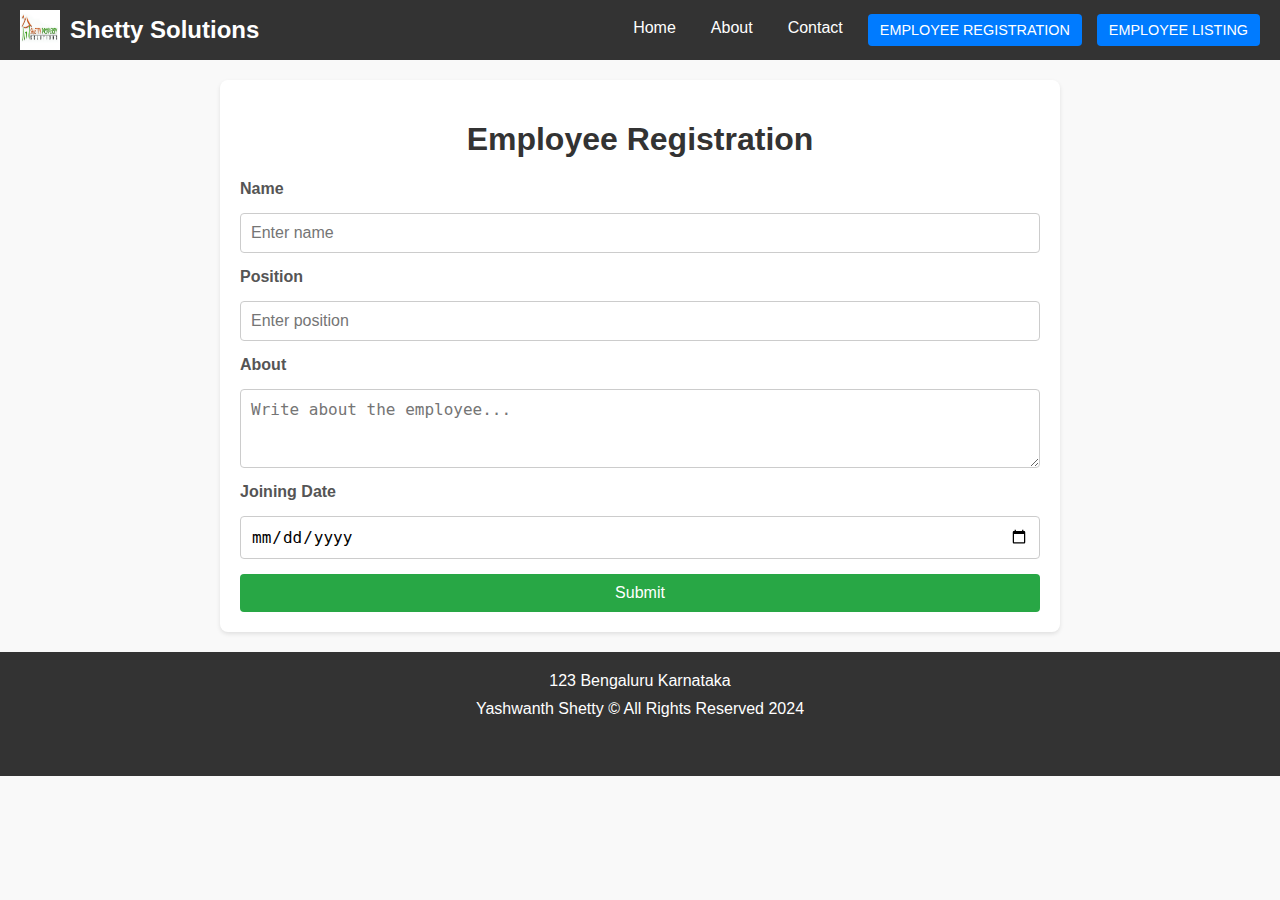
<file: index.html>
<!DOCTYPE html>
<html lang="en">
<head>
  <meta charset="UTF-8">
  <meta name="viewport" content="width=device-width, initial-scale=1.0">
  <title>Employee Registration</title>
  <link rel="stylesheet" href="styles.css">
  <link
    rel="stylesheet"
    href="https://cdnjs.cloudflare.com/ajax/libs/font-awesome/6.5.1/css/all.min.css"
    integrity="sha512-dZsxyxlScsFLL9jU6ynF7YpSvP8KEDwl82X9lLVYQXt2qPzTCFHz9jPiXbAKk7ymOyoO/+rCP+Er+AJVce5Chg=="
    crossorigin="anonymous"
    referrerpolicy="no-referrer"
  />
</head>
<body>
  <!-- Header Section -->
  <header>
    <div class="header-container">
      <div class="logo-container">
        <img src="logo.png" alt="Logo" class="logo">
        <span class="company-name">Shetty Solutions</span>
      </div>
      <nav class="nav-container">
        <a href="#">Home</a>
        <a href="#">About</a>
        <a href="#">Contact</a>
        <a href="index.html" class="button">Employee Registration</a>
        <a href="employee-listing.html" class="button">Employee Listing</a>
      </nav>
    </div>
  </header>

  <!-- Main Content Section -->
  <main>
    <div class="container">
      <h1>Employee Registration</h1>
      <form id="employeeForm" class="form">
        <label for="name">Name</label>
        <input type="text" id="name" placeholder="Enter name" required>

        <label for="position">Position</label>
        <input type="text" id="position" placeholder="Enter position" required>

        <label for="about">About</label>
        <textarea id="about" placeholder="Write about the employee..." rows="3" required></textarea>

        <label for="joining_date">Joining Date</label>
        <input type="date" id="joining_date" required>

        <button type="submit" class="submit-button">Submit</button>
      </form>
    </div>
  </main>

  <!-- Footer Section -->
  <footer>
    <div class="footer-content">
      <p>123 Bengaluru Karnataka</p>
      <p>Yashwanth Shetty © All Rights Reserved 2024</p>
      <div class="social-icons">
        <a href="#"><i class="fab fa-facebook"></i></a>
        <a href="#"><i class="fab fa-twitter"></i></a>
        <a href="#"><i class="fab fa-linkedin"></i></a>
        <a href="#"><i class="fab fa-instagram"></i></a>
      </div>
    </div>
  </footer>

  <script>
    document.getElementById('employeeForm').addEventListener('submit', function (e) {
      e.preventDefault();

      const name = document.getElementById('name').value.trim();
      const position = document.getElementById('position').value.trim();
      const about = document.getElementById('about').value.trim();
      const joiningDate = document.getElementById('joining_date').value;

      if (!name || !position || !about) {
        alert('Please fill out all fields.');
        return;
      }

      const employees = JSON.parse(localStorage.getItem('employees')) || [];
      employees.push({ name, position, about, joining_date: joiningDate });
      localStorage.setItem('employees', JSON.stringify(employees));

      window.location.href = 'employee-listing.html';
    });
  </script>
</body>
</html>
</file>
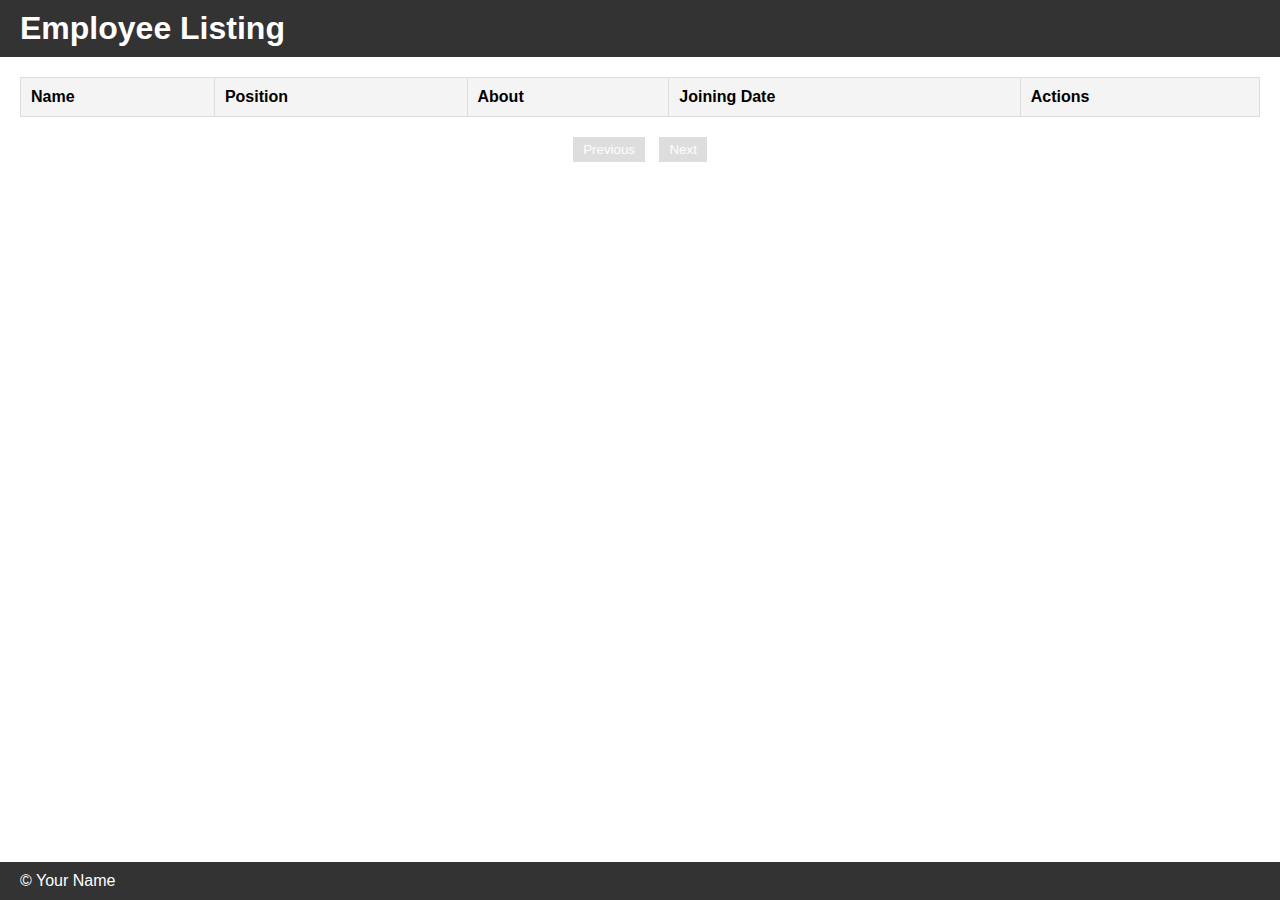
<file: employee-listing.html>
<!DOCTYPE html>
<html lang="en">
<head>
  <meta charset="UTF-8">
  <meta name="viewport" content="width=device-width, initial-scale=1.0">
  <title>Employee Listing</title>
  <style>
    body {
      font-family: Arial, sans-serif;
      margin: 0;
      padding: 0;
      display: flex;
      flex-direction: column;
      min-height: 100vh;
    }

    header, footer {
      background-color: #333;
      color: white;
      padding: 10px 20px;
    }

    header h1, footer p {
      margin: 0;
    }

    .container {
      flex: 1;
      padding: 20px;
    }

    table {
      width: 100%;
      border-collapse: collapse;
      margin-bottom: 20px;
    }

    table, th, td {
      border: 1px solid #ddd;
    }

    th, td {
      padding: 10px;
      text-align: left;
    }

    th {
      background-color: #f4f4f4;
    }

    .pagination {
      text-align: center;
    }

    .pagination button {
      padding: 5px 10px;
      margin: 0 5px;
      background-color: #007bff;
      color: white;
      border: none;
      cursor: pointer;
    }

    .pagination button:disabled {
      background-color: #ddd;
      cursor: not-allowed;
    }
  </style>
</head>
<body>
  <header>
    <h1>Employee Listing</h1>
  </header>

  <div class="container">
    <table id="employeeTable">
      <thead>
        <tr>
          <th>Name</th>
          <th>Position</th>
          <th>About</th>
          <th>Joining Date</th>
          <th>Actions</th>
        </tr>
      </thead>
      <tbody>
        <!-- Employee rows will be dynamically populated here -->
      </tbody>
    </table>
    <div class="pagination">
      <button id="prevBtn" disabled>Previous</button>
      <button id="nextBtn" disabled>Next</button>
    </div>
  </div>

  <footer>
    <p>© Your Name</p>
  </footer>

  <script>
    const employeesPerPage = 5;
    const tableBody = document.querySelector('#employeeTable tbody');
    const prevBtn = document.getElementById('prevBtn');
    const nextBtn = document.getElementById('nextBtn');

    let employees = JSON.parse(localStorage.getItem('employees')) || [];
    let currentPage = 1;

    function renderEmployees() {
      const start = (currentPage - 1) * employeesPerPage;
      const end = start + employeesPerPage;
      const paginatedEmployees = employees.slice(start, end);

      tableBody.innerHTML = '';

      paginatedEmployees.forEach((employee, index) => {
        const row = document.createElement('tr');
        row.innerHTML = `
          <td>${employee.name}</td>
          <td>${employee.position}</td>
          <td>${employee.about}</td>
          <td>${employee.joining_date}</td>
          <td><button onclick="deleteEmployee(${start + index})">Delete</button></td>
        `;
        tableBody.appendChild(row);
      });

      prevBtn.disabled = currentPage === 1;
      nextBtn.disabled = end >= employees.length;
    }

    function deleteEmployee(index) {
      employees.splice(index, 1);
      localStorage.setItem('employees', JSON.stringify(employees));
      renderEmployees();
    }

    prevBtn.addEventListener('click', () => {
      if (currentPage > 1) {
        currentPage--;
        renderEmployees();
      }
    });

    nextBtn.addEventListener('click', () => {
      if (currentPage * employeesPerPage < employees.length) {
        currentPage++;
        renderEmployees();
      }
    });

    renderEmployees();
  </script>
</body>
</html>
</file>
<file: styles.css>
/* General styles */
body {
  font-family: Arial, sans-serif;
  margin: 0;
  padding: 0;
  background-color: #f9f9f9;
}

h1 {
  text-align: center;
  color: #333;
}

.container {
  max-width: 800px;
  margin: 20px auto;
  padding: 20px;
  background-color: #fff;
  border-radius: 8px;
  box-shadow: 0 2px 4px rgba(0, 0, 0, 0.1);
}

/* Header styles */
header {
  background-color: #333;
  color: white;
  padding: 10px 20px;
  display: flex;
  justify-content: space-between;
  align-items: center;
}

.header-container {
  display: flex;
  justify-content: space-between;
  align-items: center;
  width: 100%;
}

.logo-container {
  display: flex;
  align-items: center;
}

.logo {
  width: 40px;
  height: 40px;
  margin-right: 10px;
}

.company-name {
  font-size: 1.5rem;
  font-weight: bold;
}

.nav-container {
  display: flex;
}

nav {
  display: flex;
  gap: 15px;
}

nav a {
  text-decoration: none;
  color: white;
  padding: 5px 10px;
  transition: background 0.3s ease;
}

nav a:hover {
  background-color: #575757;
  border-radius: 4px;
}

.button {
  background-color: #007bff;
  border: none;
  padding: 8px 12px;
  border-radius: 4px;
  color: white;
  text-transform: uppercase;
  font-size: 0.9rem;
}

.button:hover {
  background-color: #0056b3;
}

/* Form styles */
form {
  display: flex;
  flex-direction: column;
  gap: 15px;
}

form label {
  font-weight: bold;
  color: #555;
}

form input, form textarea, form button {
  font-size: 1rem;
  padding: 10px;
  border: 1px solid #ccc;
  border-radius: 4px;
}

form input:focus, form textarea:focus {
  outline: none;
  border-color: #007bff;
}

.submit-button {
  background-color: #28a745;
  color: white;
  border: none;
  cursor: pointer;
}

.submit-button:hover {
  background-color: #218838;
}

/* Footer styles */
footer {
  background-color: #333;
  color: white;
  padding: 20px;
  text-align: center;
}

.footer-content {
  display: flex;
  flex-direction: column;
  align-items: center;
  gap: 10px;
}

.footer-content p {
  margin: 0;
}

.social-icons a {
  color: white;
  margin: 0 10px;
  text-decoration: none;
  font-size: 1.5rem; /* Adjust icon size */
}

.social-icons a:hover {
  color: #007bff;
}
</file>
